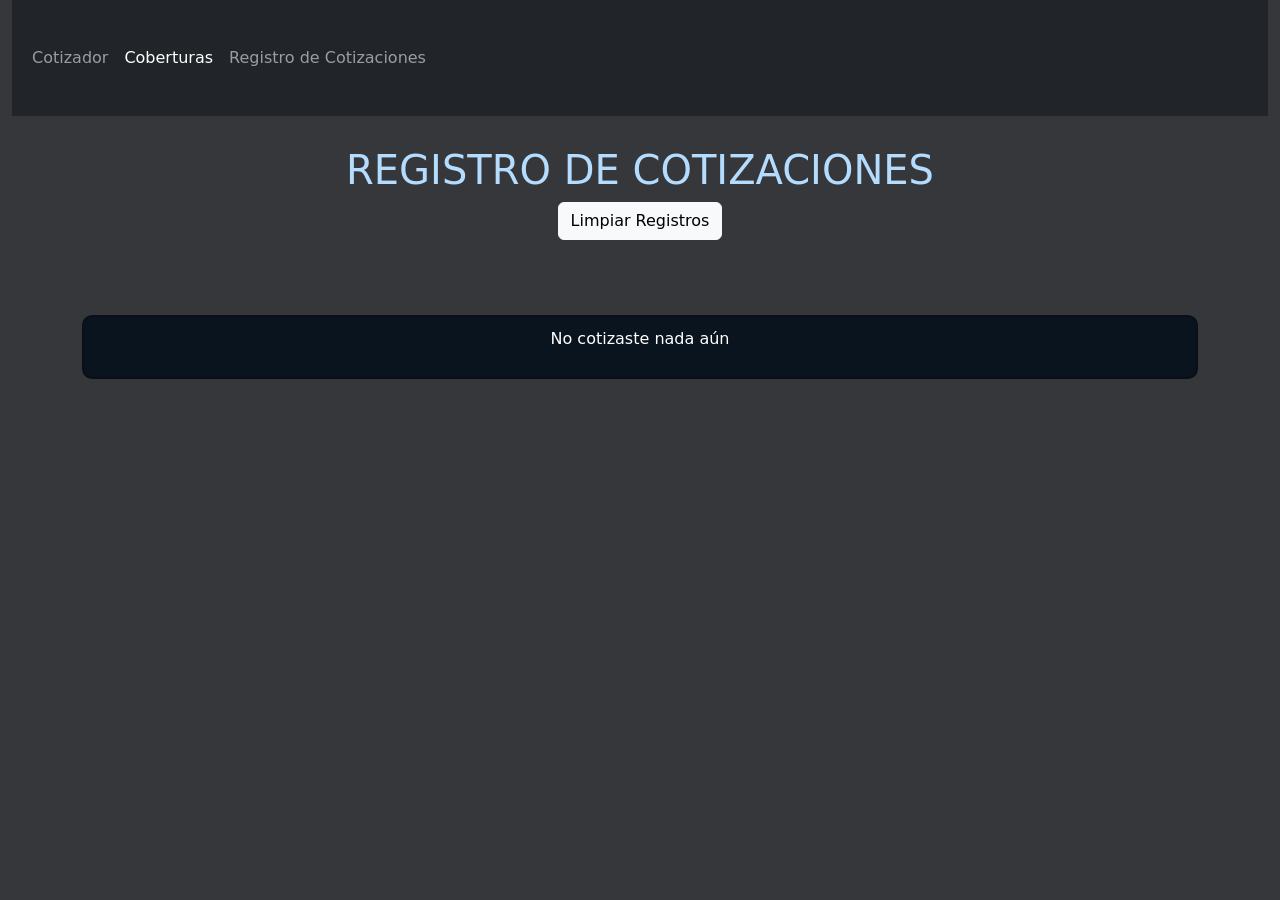
<file: registro.html>
<!DOCTYPE html>
<html lang="en">

<head>
    <meta charset="UTF-8">
    <meta http-equiv="X-UA-Compatible" content="IE=edge">
    <meta name="viewport" content="width=device-width, initial-scale=1.0">
    <title>Cotizador/Registro</title>
    <link href="https://cdn.jsdelivr.net/npm/bootstrap@5.1.3/dist/css/bootstrap.min.css" rel="stylesheet"
        integrity="sha384-1BmE4kWBq78iYhFldvKuhfTAU6auU8tT94WrHftjDbrCEXSU1oBoqyl2QvZ6jIW3" crossorigin="anonymous">
    <link rel="stylesheet" href="./assets/css/style.css">
</head>

<body class="text-center">
    <header class="container-fluid">
        <nav class="navbar navbar-expand-lg navbar-dark bg-dark">
            <div class="container-fluid">
                <button class="navbar-toggler" type="button" data-bs-toggle="collapse" data-bs-target="#navbarNav"
                    aria-controls="navbarNav" aria-expanded="false" aria-label="Toggle navigation">
                    <span class="navbar-toggler-icon"></span>
                </button>
                <div class="collapse navbar-collapse" id="navbarNav">
                    <ul class="navbar-nav">
                        <li class="nav-item">
                            <a class="nav-link" aria-current="page" href="index.html">Cotizador</a>
                        </li>
                        <li class="nav-item">
                            <a class="nav-link active" href="coberturas.html">Coberturas</a>
                        </li>
                        <li class="nav-item">
                            <a class="nav-link" href="registro.html">Registro de Cotizaciones</a>
                        </li>
                    </ul>
                </div>
                </div>
            </div>
        </nav>
    </header>

    <section class="text-center">
        <h1>REGISTRO DE COTIZACIONES</h1>
        <button type="button" id="btnVaciar" class="btn btn-light">Limpiar Registros</button>
    </section>

    <section id="registroCotizaciones" class="container">

    </section>




    <script src="https://cdn.jsdelivr.net/npm/bootstrap@5.1.3/dist/js/bootstrap.bundle.min.js"
        integrity="sha384-ka7Sk0Gln4gmtz2MlQnikT1wXgYsOg+OMhuP+IlRH9sENBO0LRn5q+8nbTov4+1p" crossorigin="anonymous"></script>
        <script src="./assets/js/funciones.js"></script>
        <script src="./assets/js/main.js"></script>
        <script src="./assets/js/registro.js"></script>
</body>

</html>
</file>
<file: assets/css/style.css>
* {
    margin: 0;
    padding: 0;
}

body {
    height: 100vh;
    background-color: hsl(225, 4%, 22%);
}

h1 {
    text-align: center;
    color: rgb(180, 220, 255);
}

section {
    padding: 30px;
}

.coti {
    display: flex;
    flex-direction: column;
    justify-content: center;
    align-items: center;
}

.coti h2 {
    color: rgb(180, 220, 255);
    font-size: 30px;
    font-weight: 900;
}

.coti p {
    color: rgb(255, 255, 255);
}

.resultado {
    display: flex;
    flex-direction: column;
    justify-content: center;
    align-items: center;
    padding: 30px 20vw;
    border-radius: 20px;
    background-color: hsl(0, 0%, 8%);
    box-shadow: 0 0 20px 0 rgb(10, 15, 25);

}

.costo {
    font-weight: 800;
    font-size: 30px;
}

div {
    margin: 15px 0;
}

.form-label {
    color: white;
}

.card {
    display: flex;
    flex-direction: column;
    text-align: center;
    padding: 10px;   
    color: white;
    background-color: rgb(10, 20, 30);
    border: 2px solid rgb(10, 15, 25);
    border-radius: 10px;
}
</file>
